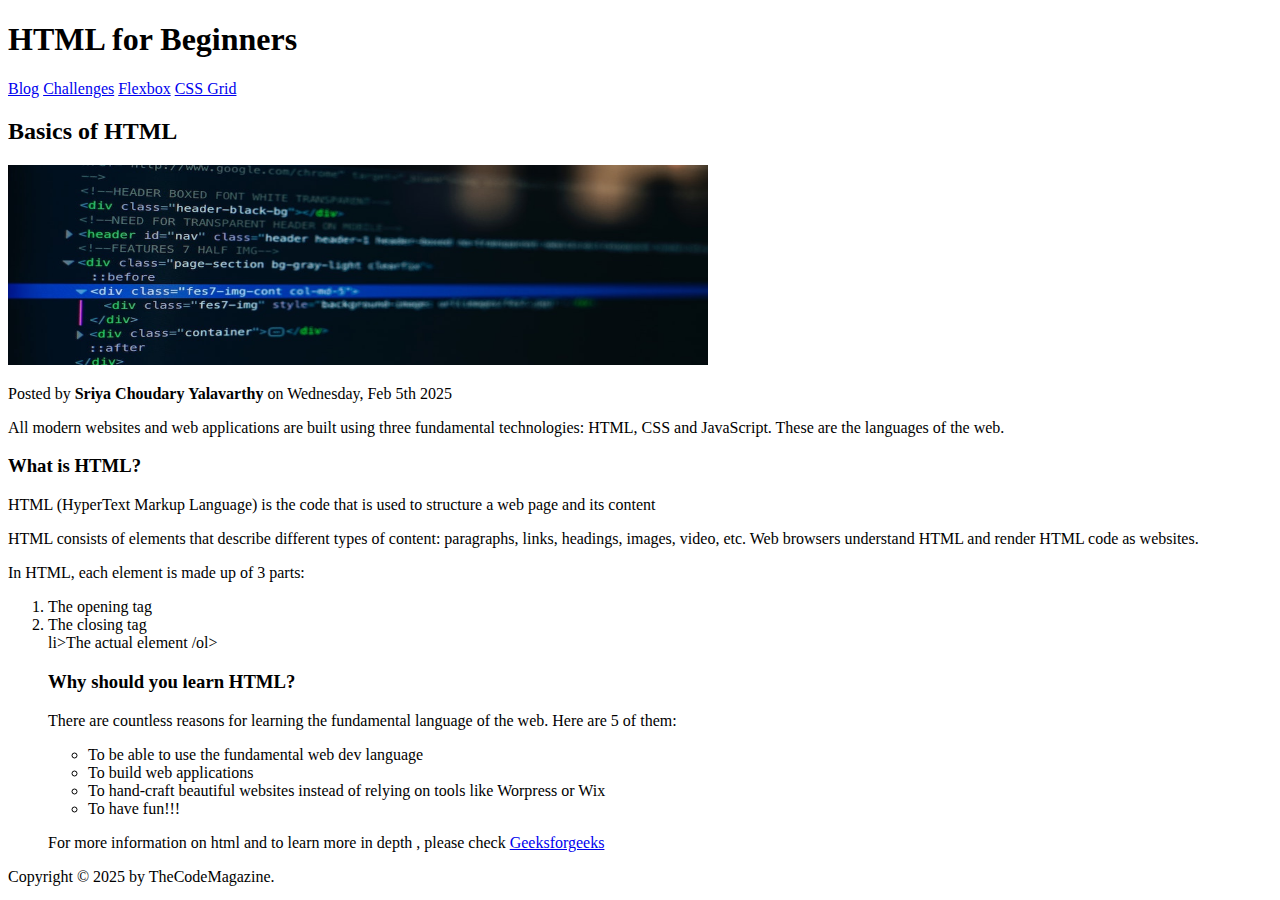
<file: index.html>
<!DOCTYPE html>
<html lang="en">
    <head>
        <meta charset="UTF-8">
        <title>
            HTML for Beginners
        </title>
    </head>
    <body>
        <header>
        <h1>
            HTML for Beginners
        </h1>
        <nav>
            <a href="blog.html">Blog</a>
            <a href="#">Challenges</a>
            <a href="#">Flexbox</a>
            <a href="#">CSS Grid</a>
          </nav>
        </header>

        <article>
            <header>
                <h2>
                    Basics of HTML
                </h2>
                <img src="CodeMagazine/images/post-img.jpg" alt="Random HTML code on a screen" width="700"height="200"/>
                <p>Posted by <strong>Sriya Choudary Yalavarthy</strong> on Wednesday, Feb 5th 2025</p>
            </header>
            <p>
                All modern websites and web applications are built using three fundamental technologies: HTML, CSS and JavaScript. These are the languages of the web.
    
            </p>
            <h3>
                What is HTML?
            </h3>
            <p>
                HTML (HyperText Markup Language) is the code that is used to structure a web page and its content
            </p>
            <p>
                HTML consists of elements that describe different types of content: paragraphs, links, headings, images, video, etc. Web browsers understand HTML and render HTML code as websites.
            </p>
            <p>
                In HTML, each element is made up of 3 parts:
            </p>
            <ol>
                <li>The opening tag</li>
                <li>The closing tag</li>
                li>The actual element</li>
            /ol>
            <h3>
                Why should you learn HTML?
            </h3>
            <p>
                There are countless reasons for learning the fundamental language of the web. Here are 5 of them:
            </p>
            <ul>
                <li>To be able to use the fundamental web dev language</li>
                <li>To build web applications</li>
                <li>To hand-craft beautiful websites instead of relying on tools like Worpress or Wix</li>
                <li>To have fun!!!</li>
            </ul>
            <p>
                For more information on html and to learn more in depth , please check <a href="https://www.geeksforgeeks.org/html-tutorial/?ref=outind">Geeksforgeeks</a> 
            </p>
        </article>
        <footer>
            Copyright &copy; 2025 by TheCodeMagazine.
        </footer>  
    </body>
</html>
</file>
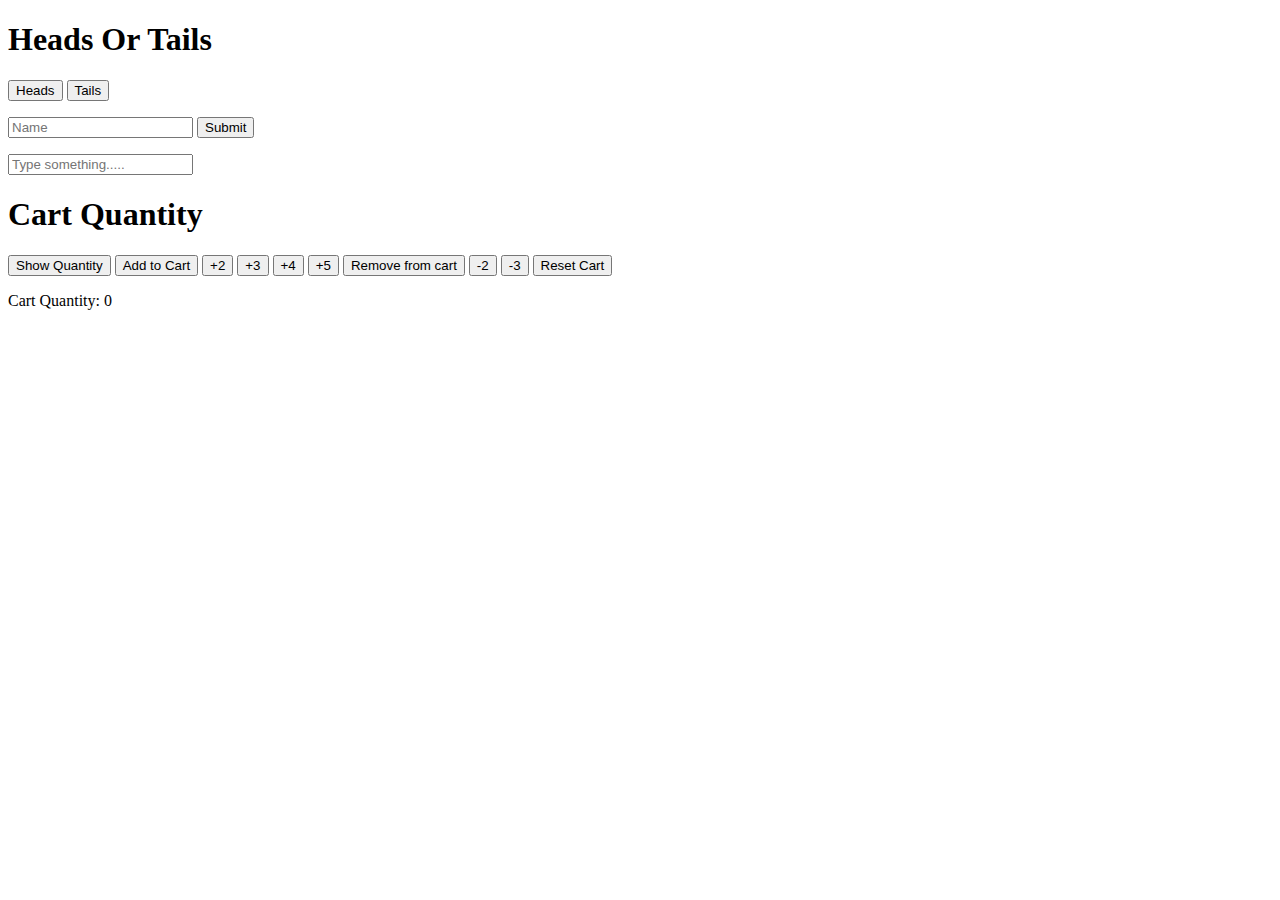
<file: practice/website-2.html>
<!DOCTYPE html>
<html>
    <head>
        <title>Heads&Tails</title>
    </head>
    <body>
        <h1>Heads Or Tails</h1>
        <button class="js-heads" onclick="document.querySelector('.js-input').innerHTML=`You chose: Heads`;
        ">Heads</button>
        <button class="js-tails" onclick="document.querySelector('.js-input').innerHTML=`You chose: Tails`;">Tails</button>
        <p class="js-input"></p>
        <input class= "js-name-input" placeholder="Name"
        onkeydown="if (event.key==='Enter'){
            messageName();
        }">
        <button onclick="
            messageName();
            ">Submit</button>
        <p class="js-message"></p>
        <input placeholder="Type something....." class="js-type-something" onkeyup= "let element=document.querySelector('.js-type-something'); document.querySelector('.js-typing').innerHTML=element.value;">
        <p class="js-typing"></p>

       <!-- Cart quantity -->

        <h1>Cart Quantity</h1>
        
        <button onclick="
      console.log(`Cart quantity: ${cartQuantity}`);
    ">Show Quantity</button>

    <button onclick="
      updateCartQuantity(1);
    ">Add to Cart</button>

    <button onclick="
      updateCartQuantity(2);
    ">+2</button>

    <button onclick="
      updateCartQuantity(3);
    ">+3</button>

    <button onclick="
      updateCartQuantity(4);
    ">+4</button>

    <button onclick="
      updateCartQuantity(5);
    ">+5</button>

    <button onclick="
      updateCartQuantity(-1);
    ">Remove from cart</button>

    <button onclick="
      updateCartQuantity(-2);
    ">-2</button>

    <button onclick="
      updateCartQuantity(-3);
    ">-3</button>

    <button onclick="
      cartQuantity = 0;
      console.log('Cart was reset.');
      console.log(`Cart quantity: ${cartQuantity}`);
      displayCartQuantity();
    ">Reset Cart</button>

    <p class="js-cart-quantity"></p>

    </body>
    <script>
       function messageName(){
        const inputElement = document.querySelector('.js-name-input');
        document.querySelector('.js-message')
        .innerHTML = `Your name is: ${inputElement.value}`;
       }

       //cart quantity

       let cartQuantity = 0;
       displayCartQuantity();
       
        function updateCartQuantity(change) {
            if (cartQuantity + change > 10) {
                alert('The cart is full');
                return;
            }

            if (cartQuantity + change < 0) {
                alert('Not enough items in the cart');
                return;
            }

            cartQuantity += change;
            displayCartQuantity();
            console.log(`Cart quantity: ${cartQuantity}`);
        }
        function displayCartQuantity(){
            document.querySelector('.js-cart-quantity').innerHTML=`Cart Quantity: ${cartQuantity}`;
        }

    </script>
</html>
</file>
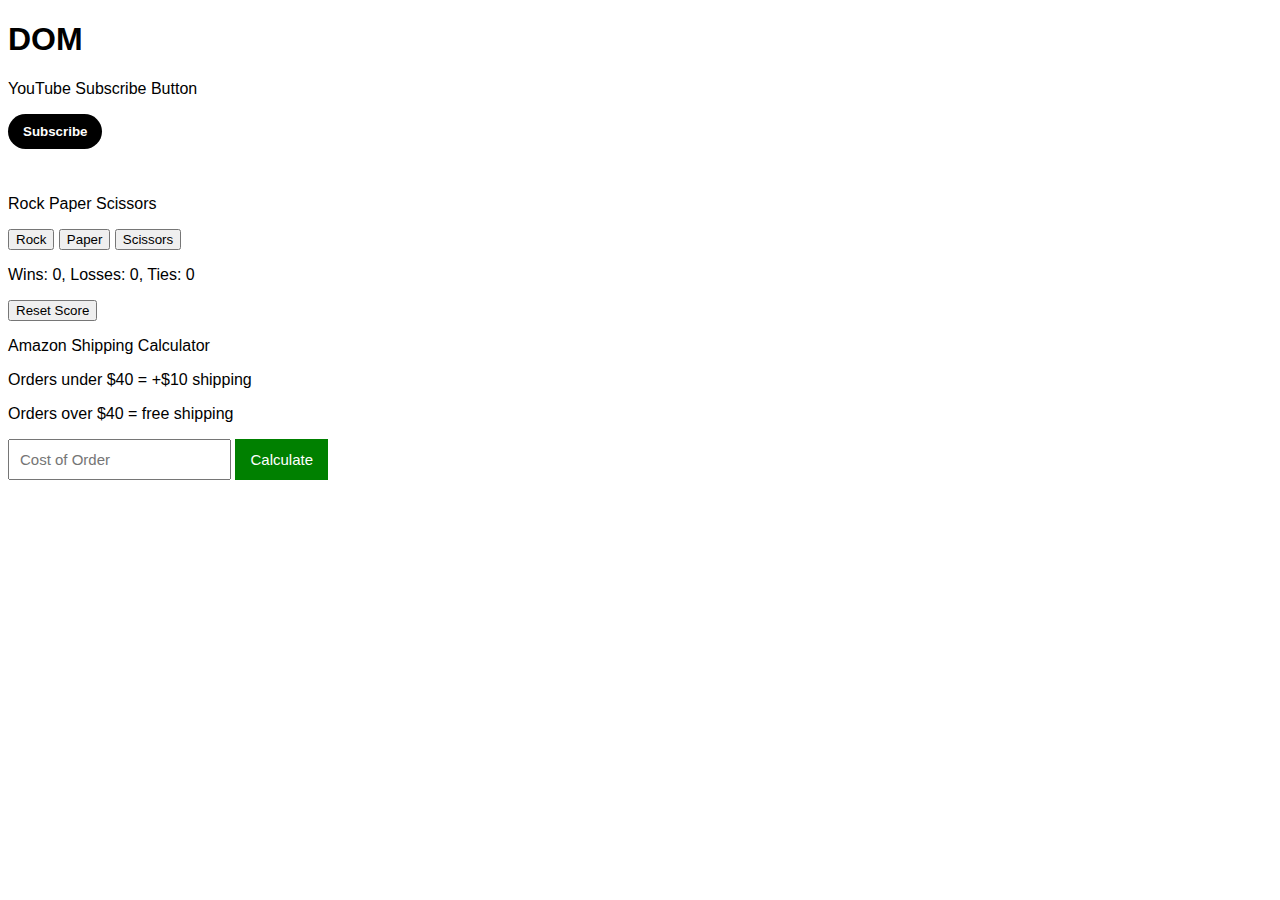
<file: practice/website.html>
<!DOCTYPE html>
<html>
  <head>
    <title>DOM</title>
    <style>
      .subscribe-button{
        border:none;
        background-color: black;
        color:white;
        padding: 10px 15px;
        font-weight: bold;
        border-radius: 50px;
        cursor:pointer;
        margin-bottom: 30px;
      }
      .is-subscribed{
        background-color: rgb(240, 240, 240);
        color:black
      }
      body{
        font-family: Arial, Helvetica, sans-serif;
      }
      .cost-input{
        font-size:15px;
        padding: 10px;

      }
      .calculate-button{
        background-color: green;
        color:white;
        border:none;
        font-size:15px;
        padding:12px 15px;
        cursor: pointer;
      }
    </style>
  </head>
  <body>
    <h1>DOM</h1>
    <p>YouTube Subscribe Button</p>
    <button onclick="Subscribe()"
    class="js-subscribe-button subscribe-button">Subscribe</button>  

    <p>Rock Paper Scissors</p>
    <button onclick="
      playGame('rock');
    ">Rock</button>

    <button onclick="
      playGame('paper');
    ">Paper</button>

    <button onclick="
      playGame('scissors');
    ">Scissors</button>

    <p class="js-result"></p>
    <p class="js-moves"></p>
    <p class="js-score"></p>

    <button onclick="
      score.wins = 0;
      score.losses = 0;
      score.ties = 0;
      localStorage.removeItem('score');
      updateScoreElement();
    ">Reset Score</button>

      <p>Amazon Shipping Calculator</p>
      <p>Orders under $40  = +$10 shipping</p>
      <p>Orders over $40 = free shipping</p>
      <input placeholder="Cost of Order" class="js-cost-input cost-input" onkeydown="handleCostKeyDown(event);">
      <button onclick=" calculateTotal();" class="calculate-button">Calculate</button>
      <p class="js-total-cost"></p>
      

    <script>
      //for subscribe button
      function Subscribe(){
        const buttonElement = document.querySelector('.js-subscribe-button');
        if (buttonElement.innerHTML ==='Subscribe'){
        buttonElement.innerHTML ='Subscribed';
        buttonElement.classList.add('is-subscribed');
        } else{
        buttonElement.innerHTML='Subscribe';
        buttonElement.classList.remove('is-subscribed');
        }
      }

      //for rock paper scissors
      let score = JSON.parse(localStorage.getItem('score')) || {
        wins: 0,
        losses: 0,
        ties: 0
      };

      updateScoreElement();

      function playGame(playerMove) {
        const computerMove = pickComputerMove();

        let result = '';

        if (playerMove === 'scissors') {
          if (computerMove === 'rock') {
            result = 'You lose.';
          } else if (computerMove === 'paper') {
            result = 'You win.';
          } else if (computerMove === 'scissors') {
            result = 'Tie.';
          }

        } else if (playerMove === 'paper') {
          if (computerMove === 'rock') {
            result = 'You win.';
          } else if (computerMove === 'paper') {
            result = 'Tie.';
          } else if (computerMove === 'scissors') {
            result = 'You lose.';
          }
          
        } else if (playerMove === 'rock') {
          if (computerMove === 'rock') {
            result = 'Tie.';
          } else if (computerMove === 'paper') {
            result = 'You lose.';
          } else if (computerMove === 'scissors') {
            result = 'You win.';
          }
        }

        if (result === 'You win.') {
          score.wins += 1;
        } else if (result === 'You lose.') {
          score.losses += 1;
        } else if (result === 'Tie.') {
          score.ties += 1;
        }

        localStorage.setItem('score', JSON.stringify(score));

        updateScoreElement();

        document.querySelector('.js-result').innerHTML = result;

        document.querySelector('.js-moves').innerHTML = `Your move : ${playerMove} - Computer Move: ${computerMove}`;
      }

      function updateScoreElement() {
        document.querySelector('.js-score')
          .innerHTML = `Wins: ${score.wins}, Losses: ${score.losses}, Ties: ${score.ties}`;
      }

      function pickComputerMove() {
        const randomNumber = Math.random();

        let computerMove = '';

        if (randomNumber >= 0 && randomNumber < 1 / 3) {
          computerMove = 'rock';
        } else if (randomNumber >= 1 / 3 && randomNumber < 2 / 3) {
          computerMove = 'paper';
        } else if (randomNumber >= 2 / 3 && randomNumber < 1) {
          computerMove = 'scissors';
        }

        return computerMove;
      }

      //for amazon shipping 
      function calculateTotal(){
        const inputElement= document.querySelector('.js-cost-input');
        let cost =Number(inputElement.value);
        
        if (cost<40){
          cost=cost+10;
        }else{
          cost=cost;
        }
        document.querySelector('.js-total-cost').innerHTML=`$ ${cost}`;

      }

      function handleCostKeyDown(event){
        if(event.key==='Enter'){
          calculateTotal();
        }
      }
    </script>
  </body>
</html>
</file>
